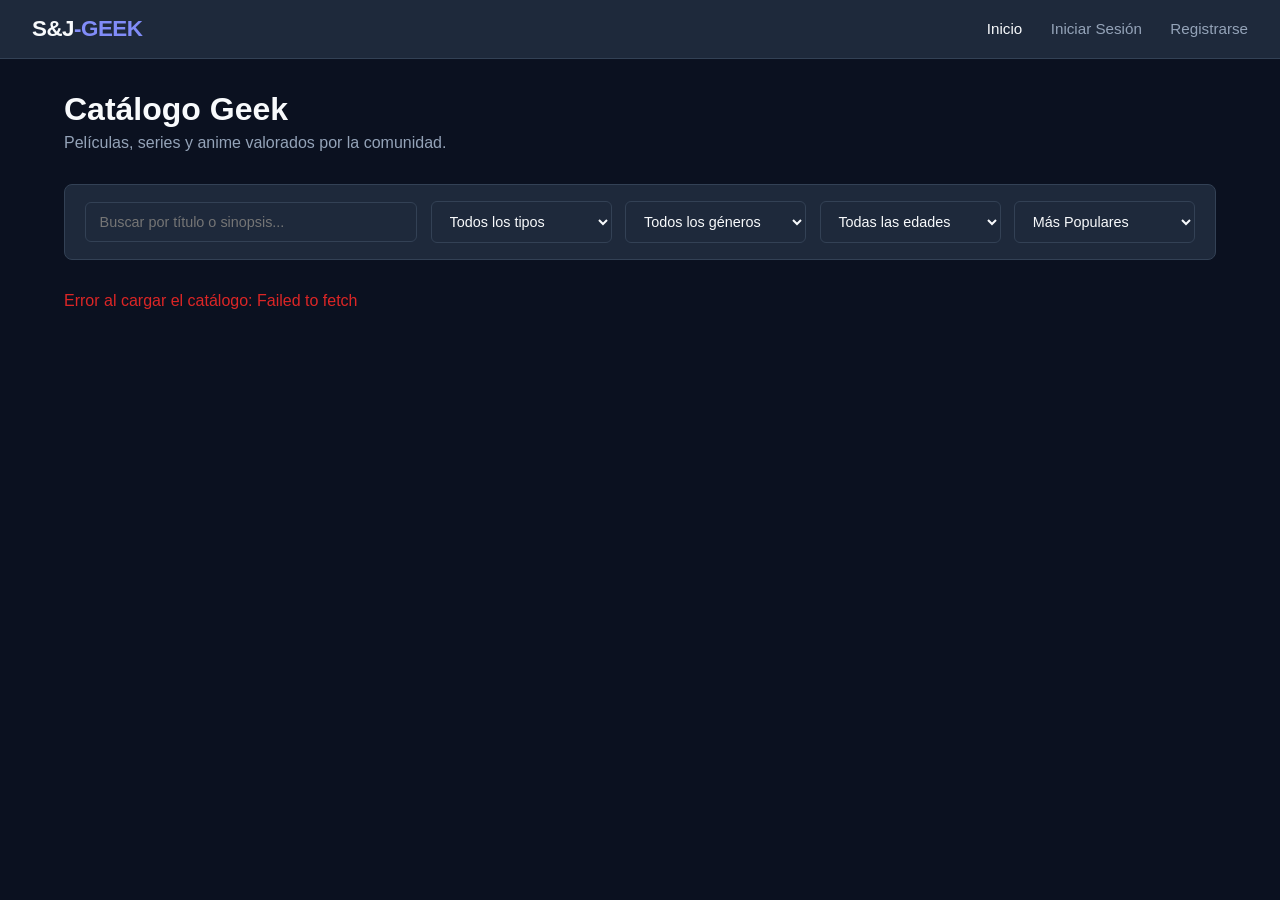
<file: index.html>
<!DOCTYPE html>
<html lang="es">
<head>
    <meta charset="UTF-8">
    <meta name="viewport" content="width=device-width, initial-scale=1.0">
    <title>S&J-GEEK | Catálogo Geek</title>
    <link rel="stylesheet" href="css/styles.css">
</head>
<body>
    <header>
        <div class="logo">
            <a href="index.html">S&J<span>-GEEK</span></a>
        </div>
        <nav id="nav-menu">
            <a href="index.html" class="active">Inicio</a>
            <a href="login.html">Iniciar Sesión</a>
        </nav>
    </header>

    <main>
        <div style="display: flex; justify-content: space-between; align-items: flex-end; flex-wrap: wrap; gap: 1rem; margin-bottom: 2rem;">
            <div>
                <h1 style="font-size: 2rem; font-weight: 700; margin-bottom: 0.35rem;">Catálogo Geek</h1>
                <p style="color: var(--text-muted); font-size: 1rem;">Películas, series y anime valorados por la comunidad.</p>
            </div>
            <div id="btn-propose-container" style="display: none;">
                <button id="btn-open-modal" class="btn btn-success">+ Nueva Obra</button>
            </div>
        </div>

        <!-- Filtros y Búsqueda -->
        <section class="filter-bar">
            <input type="text" id="search-input" placeholder="Buscar por título o sinopsis..." style="flex: 2; min-width: 220px;">
            
            <select id="type-filter" style="flex: 1; min-width: 150px;">
                <option value="">Todos los tipos</option>
                <option value="1">Películas</option>
                <option value="2">Series</option>
                <option value="3">Anime</option>
            </select>

            <select id="category-filter" style="flex: 1; min-width: 160px;">
                <option value="">Todos los géneros</option>
            </select>

            <select id="classification-filter" style="flex: 1; min-width: 150px;">
                <option value="">Todas las edades</option>
                <option value="TP">TP (Todo Público)</option>
                <option value="+13">+13 (Adolescentes)</option>
                <option value="+16">+16 (Jóvenes / Adultos)</option>
                <option value="+18">+18 (Adultos)</option>
            </select>

            <select id="order-filter" style="flex: 1; min-width: 160px;">
                <option value="popularidad">Más Populares</option>
                <option value="rating">Mejor Calificadas</option>
                <option value="recientes">Más Recientes</option>
                <option value="bayesiano">Ranking Ponderado</option>
            </select>
        </section>

        <!-- Grilla de Contenidos -->
        <section>
            <div id="content-grid" class="content-grid">
                <p style="color: var(--text-muted); grid-column: 1 / -1; padding: 2rem 0; text-align: center;">Cargando catálogo...</p>
            </div>
        </section>

        <!-- Modal para Proponer Contenido -->
        <div id="modal-propose" class="modal-overlay" style="display: none;">
            <div class="modal-content">
                <div style="display: flex; justify-content: space-between; align-items: center; margin-bottom: 1.5rem;">
                    <h3 style="font-size: 1.25rem;">Registrar Nueva Obra</h3>
                    <button id="btn-close-modal" style="background: none; border: none; color: var(--text-muted); font-size: 1.5rem; cursor: pointer;">&times;</button>
                </div>
                
                <!-- Autocompletado con TMDb -->
                <div style="background: rgba(79, 70, 229, 0.08); border: 1px dashed var(--border-color); padding: 0.85rem; border-radius: 0.375rem; margin-bottom: 1.25rem;">
                    <label style="font-weight: 600; font-size: 0.85rem; color: #a5b4fc; margin-bottom: 0.35rem; display: block;">
                        Buscar en TMDb para autocompletar ficha técnica
                    </label>
                    <div style="display: flex; gap: 0.5rem;">
                        <input type="text" id="tmdb-search-input" placeholder="Ej. Interstellar, Arcane..." style="margin-bottom: 0;">
                        <button type="button" id="btn-tmdb-search" class="btn" style="white-space: nowrap;">Buscar</button>
                    </div>
                    <div id="tmdb-results" style="display: none; max-height: 180px; overflow-y: auto; margin-top: 0.5rem; border: 1px solid var(--border-color); border-radius: 0.375rem; background: var(--bg-color);"></div>
                </div>

                <form id="propose-form">
                    <label for="p-titulo">Título *</label>
                    <input type="text" id="p-titulo" placeholder="Título oficial" required>

                    <div style="display: flex; gap: 1rem;">
                        <div style="flex: 1;">
                            <label for="p-tipo">Tipo *</label>
                            <select id="p-tipo" required>
                                <option value="1">Película</option>
                                <option value="2">Serie</option>
                                <option value="3">Anime</option>
                            </select>
                        </div>
                        <div style="flex: 1;">
                            <label for="p-categoria">Género *</label>
                            <select id="p-categoria" required>
                                <option value="">Selecciona género...</option>
                            </select>
                        </div>
                    </div>

                    <div style="display: flex; gap: 1rem;">
                        <div style="flex: 1;">
                            <label for="p-anio">Año *</label>
                            <input type="number" id="p-anio" min="1888" max="2100" placeholder="2024" required>
                        </div>
                        <div style="flex: 1;">
                            <label for="p-clasificacion">Clasificación *</label>
                            <select id="p-clasificacion" required>
                                <option value="+13">+13 (Adolescentes)</option>
                                <option value="TP">TP (Todo Público)</option>
                                <option value="+16">+16 (Jóvenes / Adultos)</option>
                                <option value="+18">+18 (Adultos)</option>
                            </select>
                        </div>
                        <div style="flex: 1;">
                            <label for="p-duracion">Minutos</label>
                            <input type="number" id="p-duracion" min="1" placeholder="120">
                        </div>
                    </div>

                    <div style="background: rgba(15, 23, 42, 0.5); border: 1px solid var(--border-color); padding: 0.85rem; border-radius: 0.375rem; margin-bottom: 1rem;">
                        <label for="p-file" style="font-weight: 600; font-size: 0.85rem; margin-bottom: 0.35rem; display: block;">
                            Subir foto o portada desde el equipo
                        </label>
                        <input type="file" id="p-file" accept="image/*" style="margin-bottom: 0.5rem;">
                        <div id="p-preview-container" style="display: none; align-items: center; gap: 0.75rem; margin-top: 0.5rem;">
                            <img id="p-preview-img" style="width: 50px; height: 70px; object-fit: cover; border-radius: 0.25rem; border: 1px solid var(--border-color);">
                            <span id="p-preview-name" style="font-size: 0.8rem; color: var(--text-muted);"></span>
                        </div>
                        <input type="hidden" id="p-uploaded-url">
                    </div>

                    <label for="p-imagen">O ingresar URL de Póster / Imagen</label>
                    <input type="url" id="p-imagen" placeholder="https://image.tmdb.org/...">

                    <label for="p-sinopsis">Sinopsis *</label>
                    <textarea id="p-sinopsis" rows="3" placeholder="Descripción breve del argumento..." required></textarea>

                    <div style="display: flex; justify-content: flex-end; gap: 0.75rem; margin-top: 1rem;">
                        <button type="button" id="btn-cancel-modal" class="btn btn-secondary">Cancelar</button>
                        <button type="submit" class="btn btn-success">Guardar Obra</button>
                    </div>
                </form>
            </div>
        </div>
    </main>

    <script src="js/config.js"></script>
    <script src="js/api.js"></script>
    <script src="js/auth.js"></script>
    <script src="js/home.js"></script>
</body>
</html>
</file>
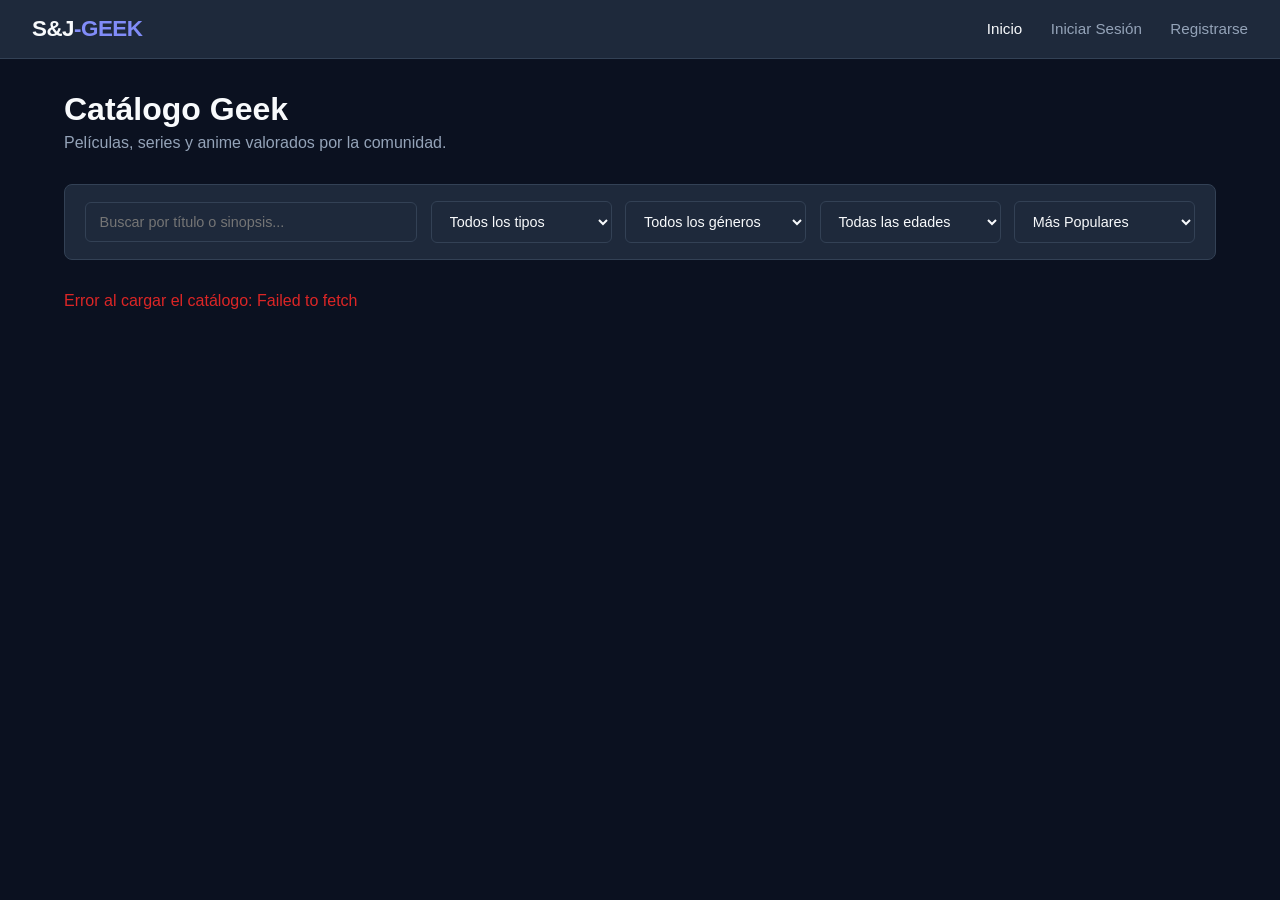
<file: admin.html>
<!DOCTYPE html>
<html lang="es">
<head>
    <meta charset="UTF-8">
    <meta name="viewport" content="width=device-width, initial-scale=1.0">
    <title>S&J-GEEK | Panel Administrador</title>
    <link rel="stylesheet" href="css/styles.css">
</head>
<body>
    <header>
        <div class="logo">
            <a href="index.html">S&J<span>-GEEK</span></a>
        </div>
        <nav id="nav-menu">
            <a href="index.html">Inicio</a>
            <a href="#" id="btn-logout">Cerrar Sesión</a>
        </nav>
    </header>

    <main>
        <h2 style="font-size: 2rem; margin-bottom: 0.5rem;">Panel de Administración</h2>
        <p style="color: var(--text-muted); margin-bottom: 2rem;">Aprobación de obras, publicación directa con subida de fotos y control de categorías.</p>

        <!-- Pestañas de Navegación del Panel -->
        <div style="display: flex; gap: 0.75rem; border-bottom: 1px solid var(--border-color); margin-bottom: 2rem; flex-wrap: wrap;">
            <button id="tab-pendientes" class="btn" style="border-bottom-left-radius: 0; border-bottom-right-radius: 0;">Obras Pendientes</button>
            <button id="tab-crear" class="btn btn-secondary" style="border-bottom-left-radius: 0; border-bottom-right-radius: 0;">+ Publicar Obra</button>
            <button id="tab-categorias" class="btn btn-secondary" style="border-bottom-left-radius: 0; border-bottom-right-radius: 0;">Gestión de Categorías</button>
        </div>

        <!-- SECCIÓN 1: CONTENIDOS PENDIENTES -->
        <section id="sec-pendientes">
            <h3 style="margin-bottom: 1rem;">Propuestas Pendientes de Aprobación</h3>
            <div id="pending-list">
                <p>Cargando pendientes...</p>
            </div>
        </section>

        <!-- SECCIÓN 2: PUBLICAR OBRA DIRECTA (ADMIN) CON SUBIDA DE FOTOS -->
        <section id="sec-crear" style="display: none; max-width: 650px;">
            <div style="background: var(--card-bg); padding: 1.75rem; border-radius: 0.5rem; border: 1px solid var(--border-color);">
                <h3 style="margin-bottom: 1.25rem;">Publicar Nueva Obra en el Catálogo</h3>
                
                <form id="admin-movie-form">
                    <label for="adm-titulo">Título de la Obra *</label>
                    <input type="text" id="adm-titulo" placeholder="Ej. Blade Runner 2049" required>

                    <div style="display: flex; gap: 1rem;">
                        <div style="flex: 1;">
                            <label for="adm-tipo">Tipo de Contenido *</label>
                            <select id="adm-tipo" required>
                                <option value="1">Película</option>
                                <option value="2">Serie</option>
                                <option value="3">Anime</option>
                                <option value="4">OVA</option>
                            </select>
                        </div>
                        <div style="flex: 1;">
                            <label for="adm-categoria">Género / Categoría *</label>
                            <select id="adm-categoria" required>
                                <option value="">Selecciona género...</option>
                            </select>
                        </div>
                    </div>

                    <div style="display: flex; gap: 1rem;">
                        <div style="flex: 1;">
                            <label for="adm-anio">Año de Lanzamiento *</label>
                            <input type="number" id="adm-anio" min="1888" max="2100" placeholder="2024" required>
                        </div>
                        <div style="flex: 1;">
                            <label for="adm-clasificacion">Clasificación *</label>
                            <select id="adm-clasificacion" required>
                                <option value="+13">+13 (Adolescentes)</option>
                                <option value="TP">TP (Todo Público)</option>
                                <option value="+16">+16 (Jóvenes / Adultos)</option>
                                <option value="+18">+18 (Adultos)</option>
                            </select>
                        </div>
                        <div style="flex: 1;">
                            <label for="adm-duracion">Minutos</label>
                            <input type="number" id="adm-duracion" min="1" placeholder="120">
                        </div>
                    </div>

                    <!-- Subida de Fotos desde el Equipo -->
                    <div style="background: rgba(11, 17, 32, 0.6); border: 1px solid var(--border-color); padding: 1rem; border-radius: 0.375rem; margin-bottom: 1rem;">
                        <label for="adm-file" style="font-weight: 600; font-size: 0.85rem; margin-bottom: 0.4rem; display: block;">
                            Subir Foto / Portada desde tu equipo
                        </label>
                        <input type="file" id="adm-file" accept="image/*" style="margin-bottom: 0.5rem;">
                        <div id="adm-preview-wrap" style="display: none; align-items: center; gap: 0.75rem; margin-top: 0.5rem;">
                            <img id="adm-preview-img" style="width: 55px; height: 75px; object-fit: cover; border-radius: 0.25rem; border: 1px solid var(--border-color);">
                            <span id="adm-preview-text" style="font-size: 0.8rem; color: var(--text-muted);"></span>
                        </div>
                        <input type="hidden" id="adm-uploaded-url">
                    </div>

                    <label for="adm-imagen">O enlace URL de Póster</label>
                    <input type="url" id="adm-imagen" placeholder="https://image.tmdb.org/...">

                    <label for="adm-sinopsis">Sinopsis *</label>
                    <textarea id="adm-sinopsis" rows="3" placeholder="Argumento de la obra..." required></textarea>

                    <button type="submit" class="btn btn-success" style="width: 100%; margin-top: 0.5rem;">Publicar en el Catálogo</button>
                </form>
            </div>
        </section>

        <!-- SECCIÓN 3: CRUD DE CATEGORÍAS -->
        <section id="sec-categorias" style="display: none;">
            <div style="display: grid; grid-template-columns: 1fr 2fr; gap: 2rem; flex-wrap: wrap;">
                <!-- Formulario Crear/Editar Categoría -->
                <div style="background: var(--card-bg); padding: 1.5rem; border-radius: 0.5rem; border: 1px solid var(--border-color); height: fit-content;">
                    <h3 id="cat-form-title" style="margin-bottom: 1rem;">Nueva Categoría</h3>
                    <form id="category-form">
                        <input type="hidden" id="cat-id">
                        
                        <label for="cat-nombre">Nombre *</label>
                        <input type="text" id="cat-nombre" placeholder="Ej: Cyberpunk" required>

                        <label for="cat-descripcion">Descripción</label>
                        <textarea id="cat-descripcion" rows="3" placeholder="Descripción de la categoría..."></textarea>

                        <div style="display: flex; gap: 0.5rem; margin-top: 0.5rem;">
                            <button type="submit" id="btn-save-cat" class="btn btn-success" style="flex: 1;">Guardar</button>
                            <button type="button" id="btn-cancel-cat" class="btn btn-secondary" style="display: none;">Cancelar</button>
                        </div>
                    </form>
                </div>

                <!-- Lista de Categorías -->
                <div>
                    <h3 style="margin-bottom: 1rem;">Categorías Existentes</h3>
                    <div id="categories-list">
                        <p>Cargando categorías...</p>
                    </div>
                </div>
            </div>
        </section>
    </main>

    <script src="js/config.js"></script>
    <script src="js/api.js"></script>
    <script src="js/auth.js"></script>
    <script src="js/admin.js"></script>
</body>
</html>
</file>
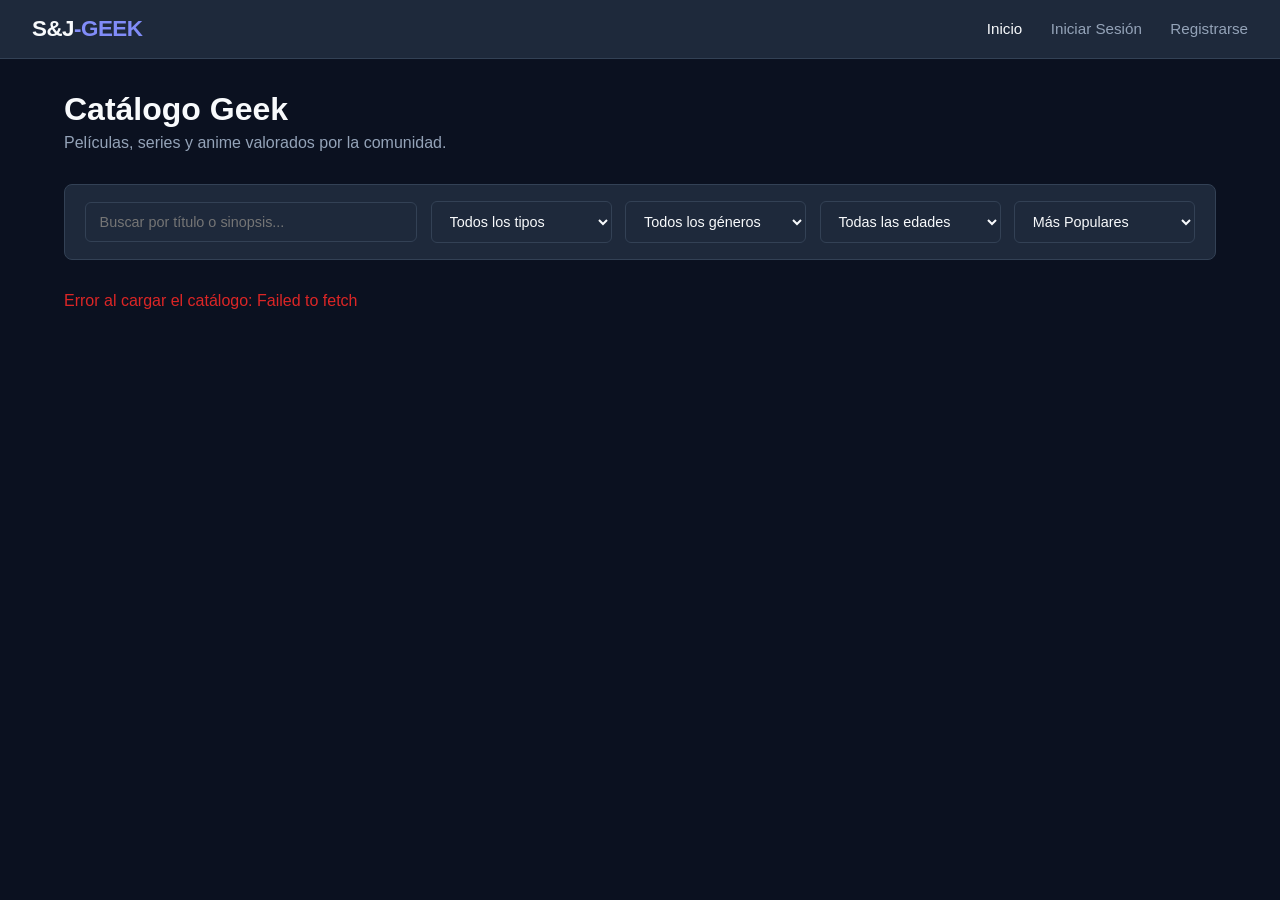
<file: detalle.html>
<!DOCTYPE html>
<html lang="es">
<head>
    <meta charset="UTF-8">
    <meta name="viewport" content="width=device-width, initial-scale=1.0">
    <title>S&J-GEEK | Detalle</title>
    <link rel="stylesheet" href="css/styles.css">
</head>
<body>
    <header>
        <div class="logo">
            <a href="index.html">S&J<span>-GEEK</span></a>
        </div>
        <nav id="nav-menu">
            <a href="index.html">Inicio</a>
        </nav>
    </header>

    <main>
        <div id="content-detail">
            <p>Cargando detalles...</p>
        </div>

        <section id="add-review-section" style="margin-top: 3rem; display: none;">
            <h3>Publicar una Reseña</h3>
            <form id="review-form" style="margin-top: 1rem; max-width: 600px;">
                <label for="titulo_resena">Título de la Reseña</label>
                <input type="text" id="titulo_resena" required>

                <label for="rating">Calificación (1 al 10)</label>
                <input type="number" id="rating" min="1" max="10" required>

                <label for="comentario">Comentario</label>
                <textarea id="comentario" rows="4" required></textarea>

                <button type="submit" class="btn">Enviar Reseña</button>
            </form>
        </section>

        <section style="margin-top: 3rem;">
            <h3>Reseñas de la Comunidad</h3>
            <div id="reviews-container" style="margin-top: 1rem;">
            </div>
        </section>
    </main>

    <script src="js/config.js"></script>
    <script src="js/api.js"></script>
    <script src="js/auth.js"></script>
    <script src="js/detalle.js"></script>
</body>
</html>
</file>
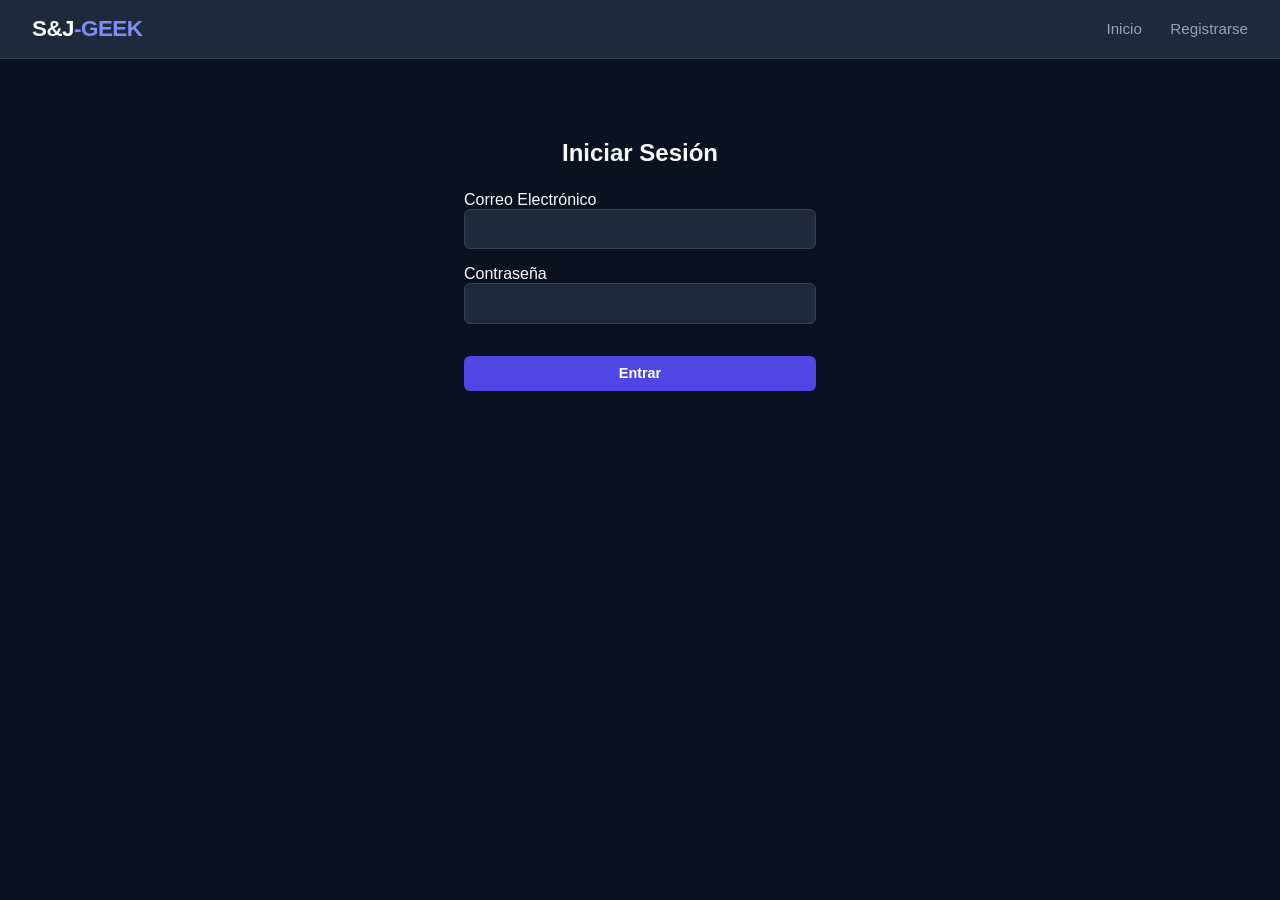
<file: login.html>
<!DOCTYPE html>
<html lang="es">
<head>
    <meta charset="UTF-8">
    <meta name="viewport" content="width=device-width, initial-scale=1.0">
    <title>S&J-GEEK | Iniciar Sesión</title>
    <link rel="stylesheet" href="css/styles.css">
</head>
<body>
    <header>
        <div class="logo">
            <a href="index.html">S&J<span>-GEEK</span></a>
        </div>
        <nav>
            <a href="index.html">Inicio</a>
            <a href="register.html">Registrarse</a>
        </nav>
    </header>

    <main style="max-width: 400px; margin-top: 3rem;">
        <h2 style="margin-bottom: 1.5rem; text-align: center;">Iniciar Sesión</h2>
        <form id="login-form">
            <label for="email">Correo Electrónico</label>
            <input type="email" id="email" required>

            <label for="password">Contraseña</label>
            <input type="password" id="password" required>

            <button type="submit" class="btn" style="width: 100%; margin-top: 1rem;">Entrar</button>
        </form>
        <p id="error-msg" style="color: var(--danger-color); margin-top: 1rem; text-align: center;"></p>
    </main>

    <script src="js/config.js"></script>
    <script src="js/api.js"></script>
    <script>
        document.getElementById('login-form').addEventListener('submit', async (e) => {
            e.preventDefault();
            const email = document.getElementById('email').value;
            const password = document.getElementById('password').value;
            const errorMsg = document.getElementById('error-msg');

            try {
                const data = await apiFetch('/auth/login', {
                    method: 'POST',
                    body: JSON.stringify({ email, password })
                });

                localStorage.setItem('token', data.token);
                localStorage.setItem('rol', data.rol);
                localStorage.setItem('usuario_id', data.usuario_id || data.id);
                window.location.href = 'index.html';
            } catch (error) {
                errorMsg.textContent = error.message;
            }
        });
    </script>
</body>
</html>
</file>
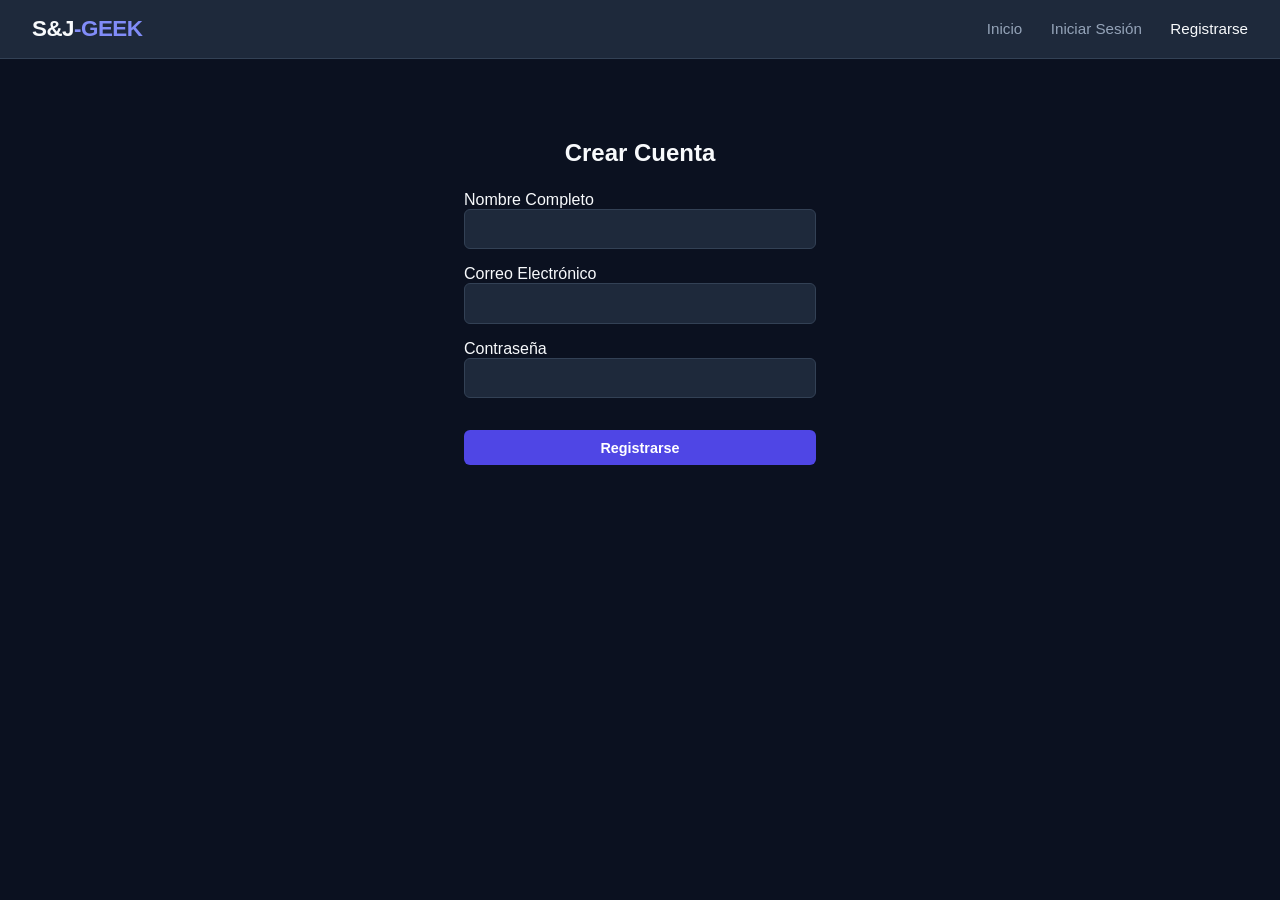
<file: register.html>
<!DOCTYPE html>
<html lang="es">
<head>
    <meta charset="UTF-8">
    <meta name="viewport" content="width=device-width, initial-scale=1.0">
    <title>S&J-GEEK | Registro</title>
    <link rel="stylesheet" href="css/styles.css">
</head>
<body>
    <header>
        <div class="logo">
            <a href="index.html">S&J<span>-GEEK</span></a>
        </div>
        <nav id="nav-menu">
            <a href="index.html">Inicio</a>
            <a href="login.html">Iniciar Sesión</a>
        </nav>
    </header>

    <main style="max-width: 400px; margin-top: 3rem;">
        <h2 style="margin-bottom: 1.5rem; text-align: center;">Crear Cuenta</h2>
        <form id="register-form">
            <label for="nombre">Nombre Completo</label>
            <input type="text" id="nombre" required>

            <label for="email">Correo Electrónico</label>
            <input type="email" id="email" required>

            <label for="password">Contraseña</label>
            <input type="password" id="password" minlength="8" required>

            <button type="submit" class="btn" style="width: 100%; margin-top: 1rem;">Registrarse</button>
        </form>
        <p id="error-msg" style="color: var(--danger-color); margin-top: 1rem; text-align: center;"></p>
    </main>

    <script src="js/config.js"></script>
    <script src="js/api.js"></script>
    <script src="js/auth.js"></script>
    <script>
        document.addEventListener('DOMContentLoaded', () => {
            checkAuthNav();
            const form = document.getElementById('register-form');
            if (form) {
                form.addEventListener('submit', async (e) => {
                    e.preventDefault();
                    const nombre = document.getElementById('nombre').value;
                    const email = document.getElementById('email').value;
                    const password = document.getElementById('password').value;
                    const errorMsg = document.getElementById('error-msg');

                    try {
                        await apiFetch('/auth/register', {
                            method: 'POST',
                            body: JSON.stringify({ nombre, email, password })
                        });

                        alert('Registro completado con éxito. Por favor inicia sesión.');
                        window.location.href = 'login.html';
                    } catch (error) {
                        errorMsg.textContent = error.message;
                    }
                });
            }
        });
    </script>
</body>
</html>
</file>
<file: css/styles.css>
:root {
    --bg-color: #0b1120;
    --card-bg: #1e293b;
    --text-color: #f8fafc;
    --text-muted: #94a3b8;
    --accent-color: #4f46e5;
    --accent-hover: #4338ca;
    --danger-color: #dc2626;
    --success-color: #16a34a;
    --border-color: #334155;
    --gold: #f59e0b;
}

* {
    margin: 0;
    padding: 0;
    box-sizing: border-box;
    font-family: -apple-system, BlinkMacSystemFont, 'Segoe UI', Roboto, Helvetica, Arial, sans-serif;
}

body {
    background-color: var(--bg-color);
    color: var(--text-color);
    min-height: 100vh;
    display: flex;
    flex-direction: column;
}

header {
    background-color: var(--card-bg);
    border-bottom: 1px solid var(--border-color);
    padding: 1rem 2rem;
    display: flex;
    justify-content: space-between;
    align-items: center;
}

.logo a {
    color: var(--text-color);
    font-size: 1.4rem;
    font-weight: 700;
    text-decoration: none;
    letter-spacing: -0.5px;
}

.logo span {
    color: #818cf8;
}

nav a {
    color: var(--text-muted);
    text-decoration: none;
    margin-left: 1.5rem;
    font-size: 0.95rem;
    font-weight: 500;
    transition: color 0.15s ease;
}

nav a:hover, nav a.active {
    color: var(--text-color);
}

main {
    flex: 1;
    max-width: 1200px;
    width: 100%;
    margin: 0 auto;
    padding: 2rem 1.5rem;
}

/* Botones */
.btn {
    background-color: var(--accent-color);
    color: #fff;
    border: none;
    padding: 0.6rem 1.2rem;
    border-radius: 0.375rem;
    cursor: pointer;
    font-weight: 600;
    font-size: 0.9rem;
    transition: background-color 0.15s ease, transform 0.1s ease;
    text-decoration: none;
    display: inline-flex;
    align-items: center;
    justify-content: center;
    gap: 0.4rem;
}

.btn:hover {
    background-color: var(--accent-hover);
}

.btn-secondary {
    background-color: transparent;
    border: 1px solid var(--border-color);
    color: var(--text-color);
}

.btn-secondary:hover {
    background-color: var(--card-bg);
}

.btn-danger {
    background-color: var(--danger-color);
}

.btn-danger:hover {
    background-color: #b91c1c;
}

.btn-success {
    background-color: var(--success-color);
}

.btn-success:hover {
    background-color: #15803d;
}

/* Inputs y Selects */
input, select, textarea {
    background-color: var(--card-bg);
    border: 1px solid var(--border-color);
    color: var(--text-color);
    padding: 0.7rem 0.85rem;
    border-radius: 0.375rem;
    width: 100%;
    margin-bottom: 1rem;
    font-size: 0.9rem;
    transition: border-color 0.15s ease;
}

input:focus, select:focus, textarea:focus {
    outline: none;
    border-color: #818cf8;
}

/* Barra de Filtros */
.filter-bar {
    background: var(--card-bg);
    padding: 1rem 1.25rem;
    border-radius: 0.5rem;
    border: 1px solid var(--border-color);
    margin-bottom: 2rem;
    display: flex;
    gap: 0.85rem;
    flex-wrap: wrap;
    align-items: center;
}

.filter-bar input, .filter-bar select {
    margin-bottom: 0;
}

/* Grilla de Contenido */
.content-grid {
    display: grid;
    grid-template-columns: repeat(auto-fill, minmax(240px, 1fr));
    gap: 1.5rem;
}

/* Tarjeta de Contenido */
.card {
    background: var(--card-bg);
    border-radius: 0.5rem;
    overflow: hidden;
    border: 1px solid var(--border-color);
    display: flex;
    flex-direction: column;
    transition: transform 0.15s ease, border-color 0.15s ease;
}

.card:hover {
    transform: translateY(-2px);
    border-color: #475569;
}

.card-img-wrap {
    position: relative;
    width: 100%;
    height: 320px;
    background: #000;
    overflow: hidden;
}

.card-img {
    width: 100%;
    height: 100%;
    object-fit: cover;
}

.card-body {
    padding: 1rem;
    display: flex;
    flex-direction: column;
    flex: 1;
    justify-content: space-between;
}

.card-title {
    font-size: 1.1rem;
    font-weight: 700;
    margin-bottom: 0.3rem;
    line-height: 1.3;
}

.card-meta {
    color: var(--text-muted);
    font-size: 0.85rem;
    margin-bottom: 0.6rem;
}

.card-rating {
    color: var(--gold);
    font-weight: 700;
    font-size: 0.95rem;
    margin-bottom: 1rem;
}

/* Badges / Etiquetas */
.badge {
    display: inline-flex;
    align-items: center;
    padding: 0.2rem 0.55rem;
    border-radius: 0.25rem;
    font-size: 0.75rem;
    font-weight: 600;
}

.badge-type {
    background: rgba(15, 23, 42, 0.85);
    border: 1px solid var(--border-color);
    color: #f8fafc;
}

.badge-cat {
    background: rgba(79, 70, 229, 0.85);
    color: #fff;
}

.badge-age {
    font-weight: 700;
    color: #fff;
}

.badge-age-tp { background: #16a34a; }
.badge-age-13 { background: #ca8a04; }
.badge-age-16 { background: #ea580c; }
.badge-age-18 { background: #dc2626; }

/* Reseñas */
.review-card {
    background: var(--card-bg);
    padding: 1.25rem;
    border-radius: 0.5rem;
    margin-bottom: 1rem;
    border: 1px solid var(--border-color);
}

.reaction-btns {
    display: flex;
    gap: 0.5rem;
    margin-top: 0.75rem;
}

/* Modal */
.modal-overlay {
    position: fixed;
    inset: 0;
    background: rgba(0, 0, 0, 0.75);
    display: flex;
    justify-content: center;
    align-items: center;
    z-index: 1000;
    padding: 1rem;
}

.modal-content {
    background: var(--card-bg);
    border: 1px solid var(--border-color);
    border-radius: 0.5rem;
    width: 100%;
    max-width: 560px;
    padding: 2rem;
    max-height: 90vh;
    overflow-y: auto;
}
</file>
